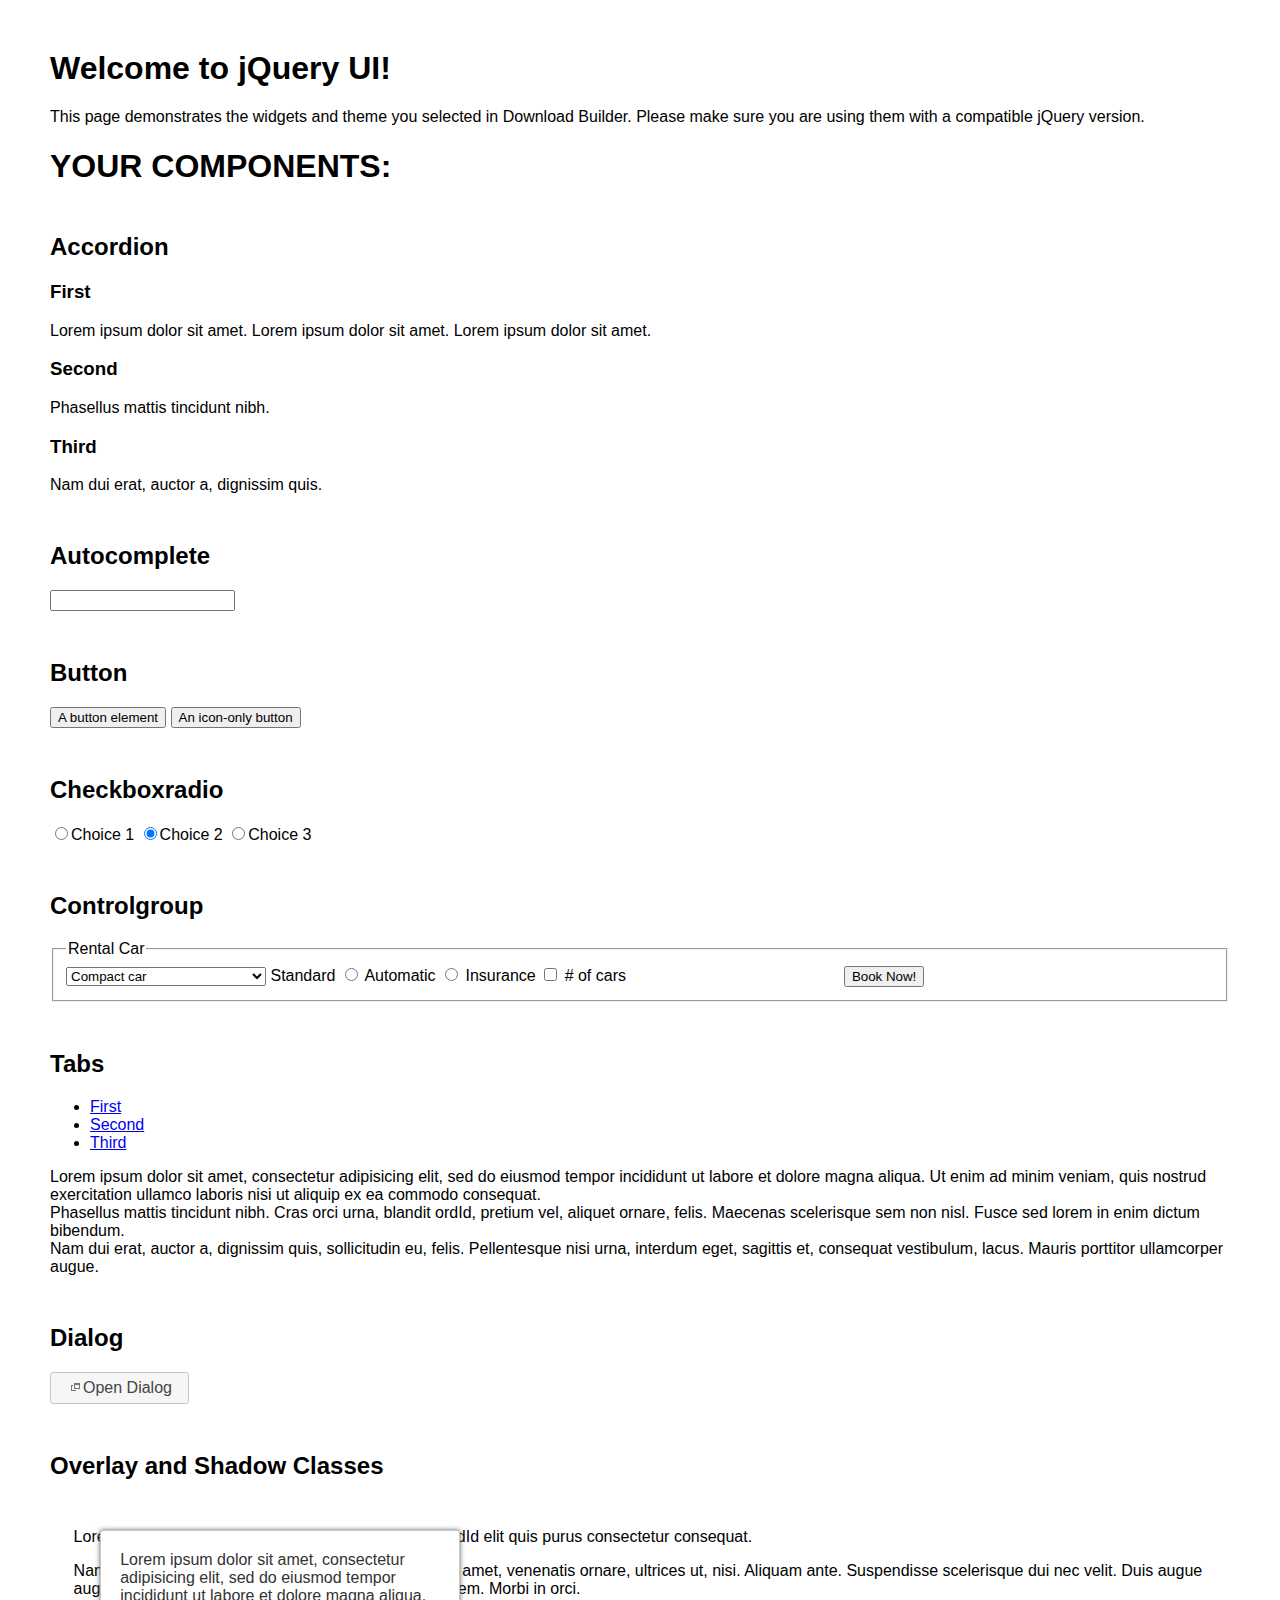
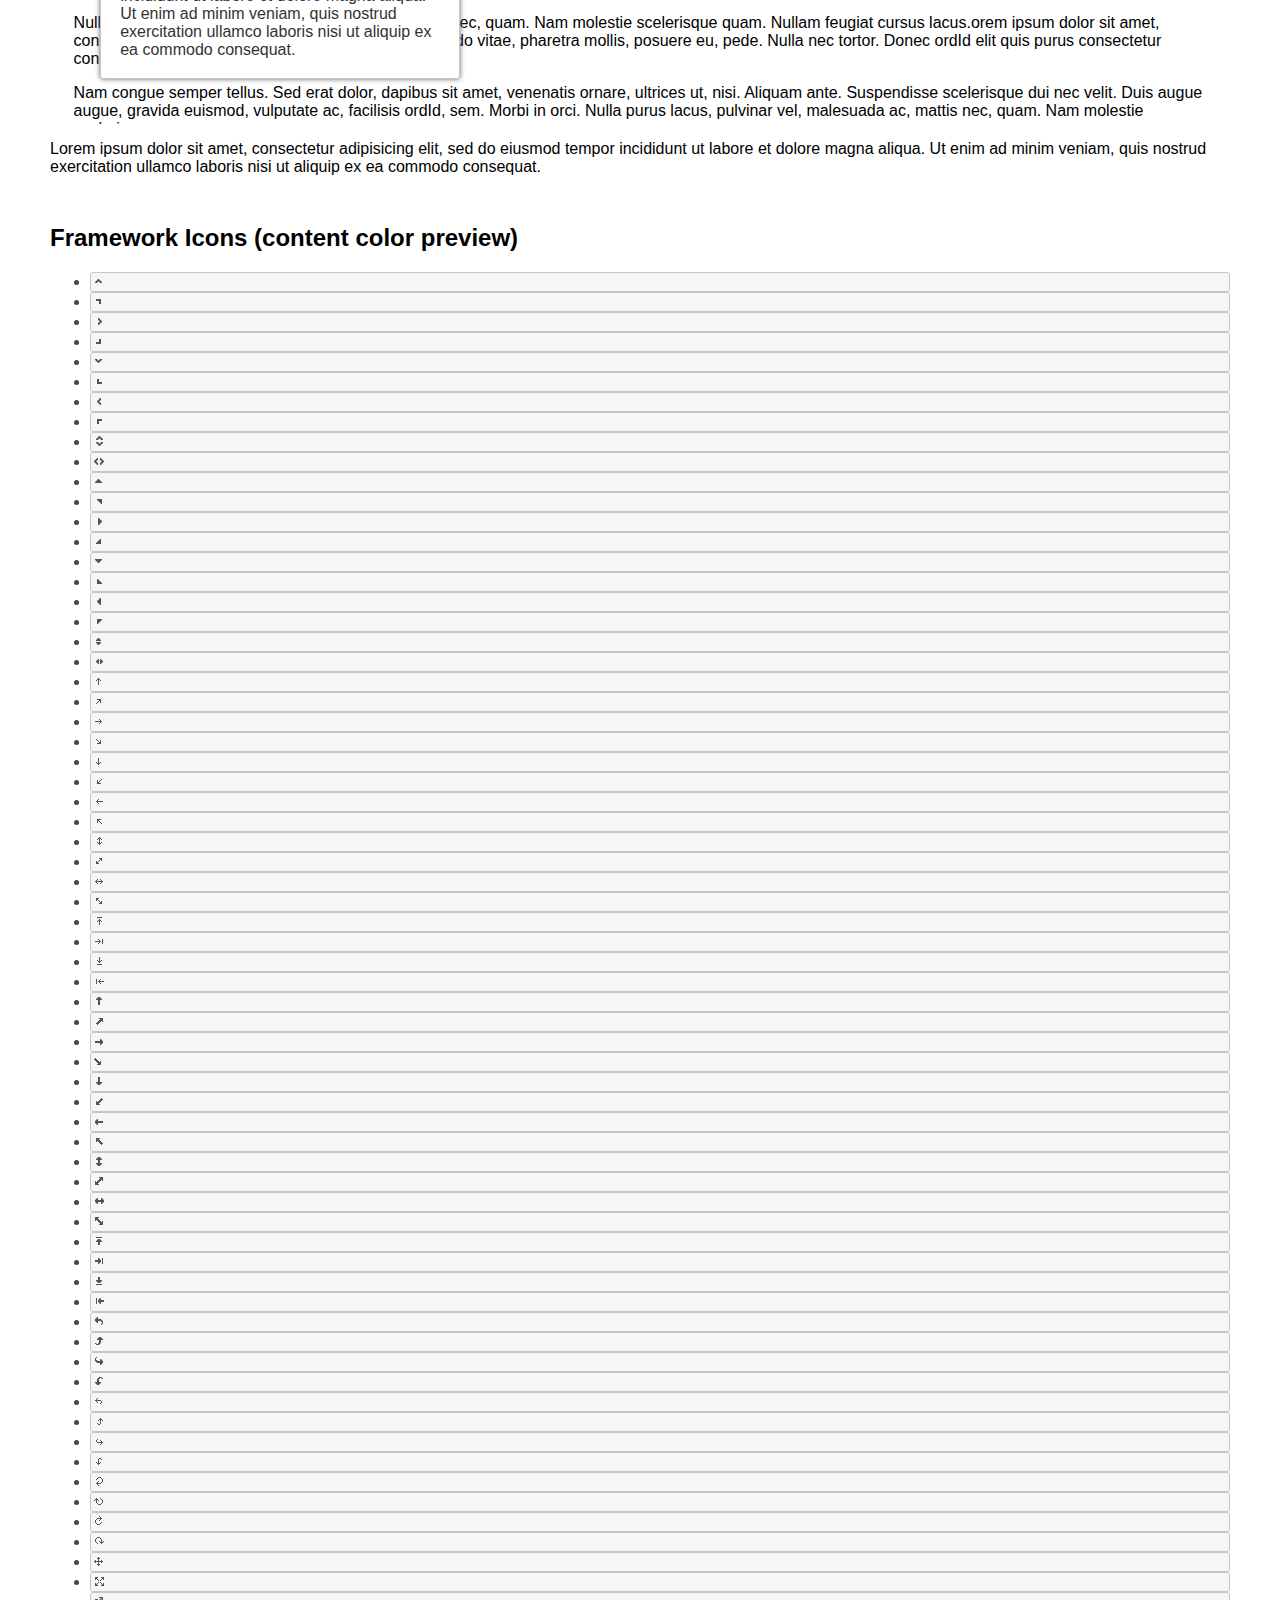
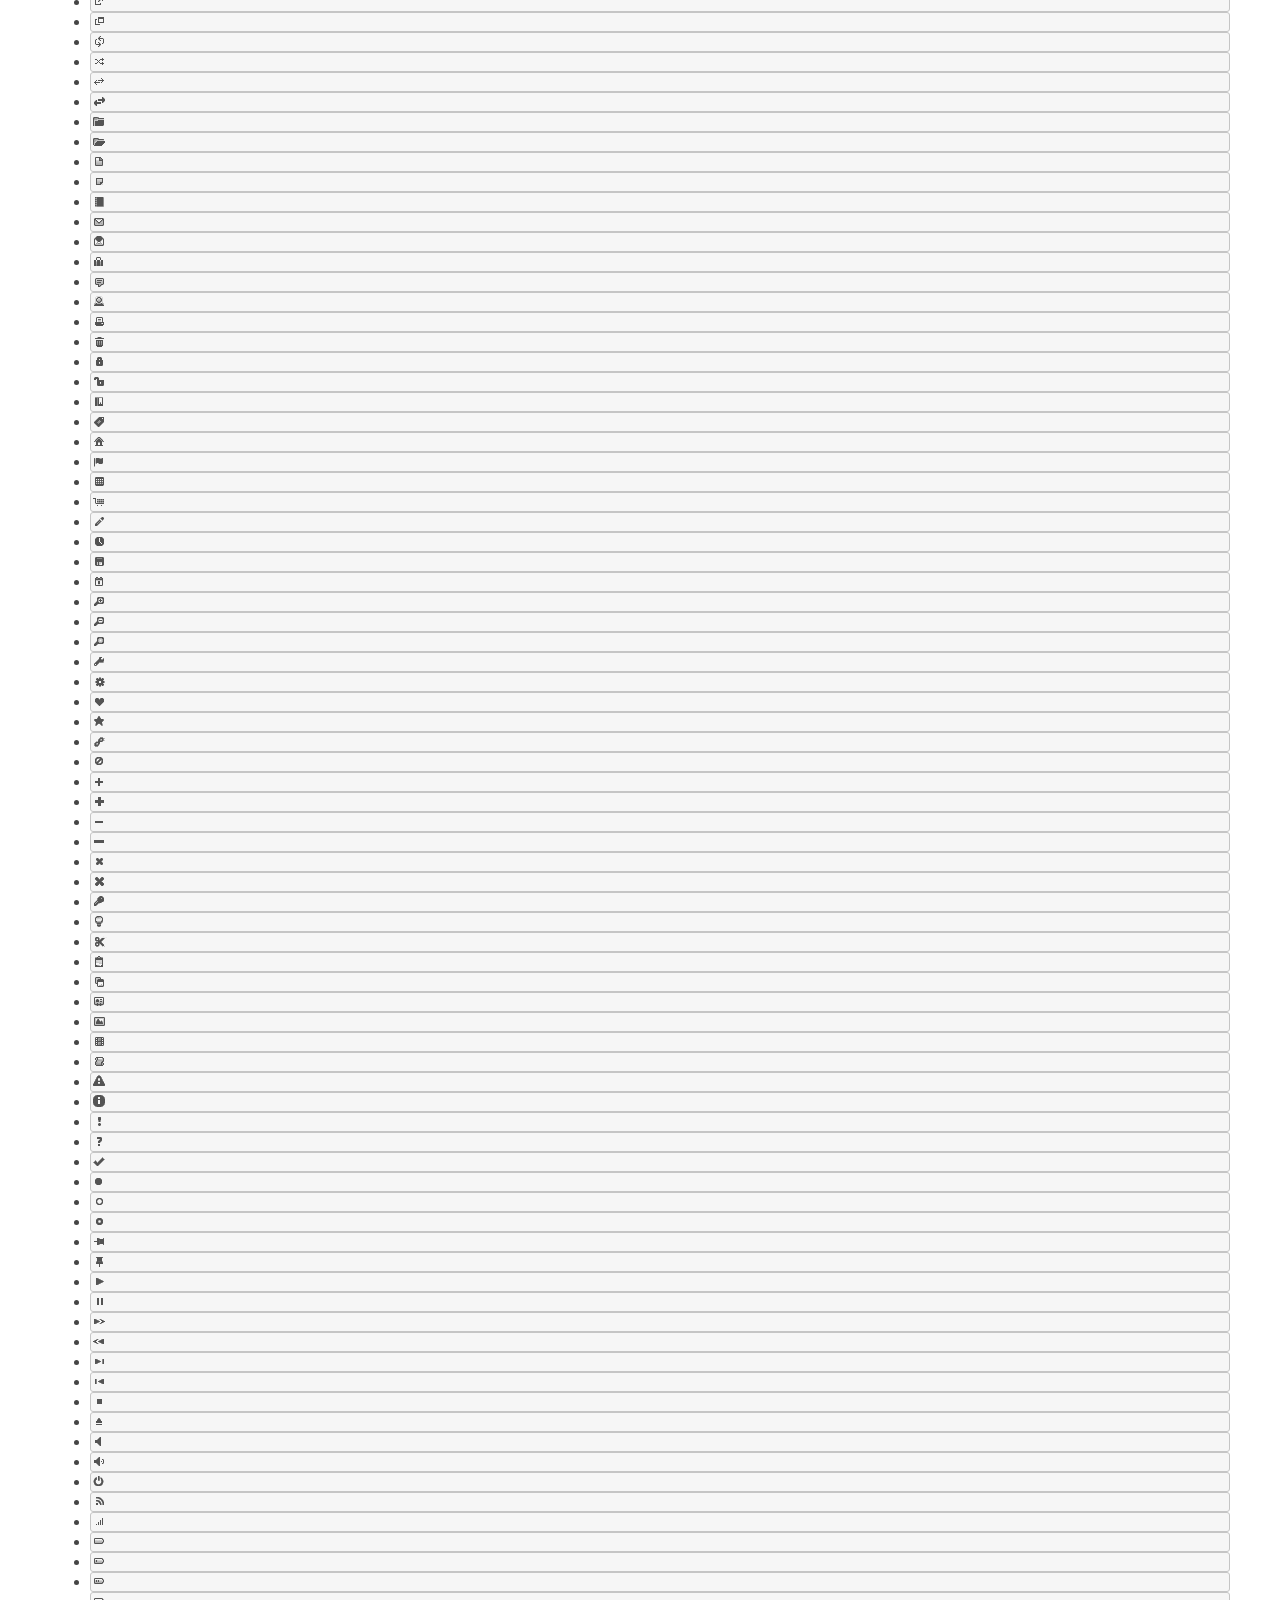
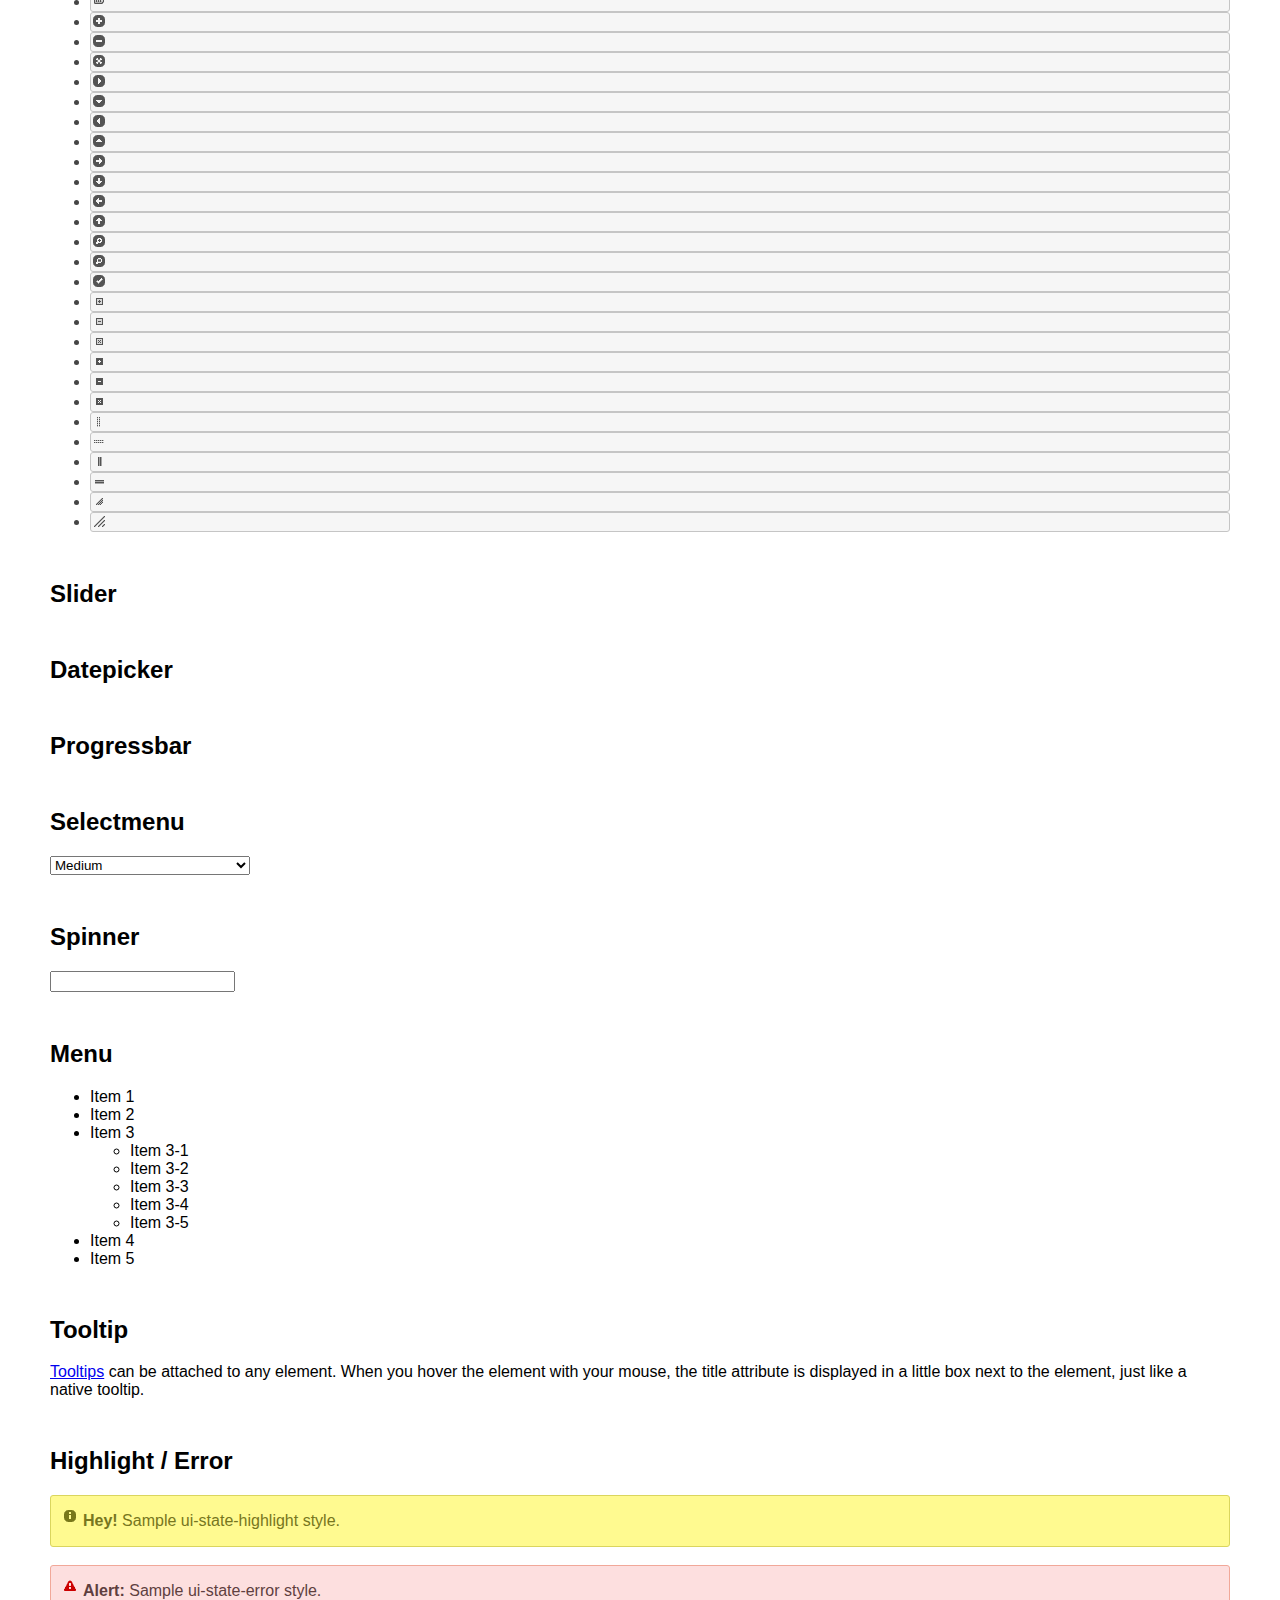
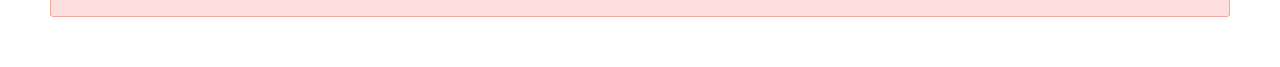
<file: controller/src/main/webapp/css/jquery-ui-1.12.0/index.html>
<!doctype html>
<html lang="us">
<head>
	<meta charset="utf-8">
	<title>jQuery UI Example Page</title>
	<link href="jquery-ui.css" rel="stylesheet">
	<style>
	body{
		font-family: "Trebuchet MS", sans-serif;
		margin: 50px;
	}
	.demoHeaders {
		margin-top: 2em;
	}
	#dialog-link {
		padding: .4em 1em .4em 20px;
		text-decoration: none;
		position: relative;
	}
	#dialog-link span.ui-icon {
		margin: 0 5px 0 0;
		position: absolute;
		left: .2em;
		top: 50%;
		margin-top: -8px;
	}
	#icons {
		margin: 0;
		padding: 0;
	}
	#icons li {
		margin: 2px;
		position: relative;
		padding: 4px 0;
		cursor: pointer;
		float: left;
		list-style: none;
	}
	#icons span.ui-icon {
		float: left;
		margin: 0 4px;
	}
	.fakewindowcontain .ui-widget-overlay {
		position: absolute;
	}
	select {
		width: 200px;
	}
	</style>
</head>
<body>

<h1>Welcome to jQuery UI!</h1>

<div class="ui-widget">
	<p>This page demonstrates the widgets and theme you selected in Download Builder. Please make sure you are using them with a compatible jQuery version.</p>
</div>

<h1>YOUR COMPONENTS:</h1>


<!-- Accordion -->
<h2 class="demoHeaders">Accordion</h2>
<div ordId="accordion">
	<h3>First</h3>
	<div>Lorem ipsum dolor sit amet. Lorem ipsum dolor sit amet. Lorem ipsum dolor sit amet.</div>
	<h3>Second</h3>
	<div>Phasellus mattis tincidunt nibh.</div>
	<h3>Third</h3>
	<div>Nam dui erat, auctor a, dignissim quis.</div>
</div>



<!-- Autocomplete -->
<h2 class="demoHeaders">Autocomplete</h2>
<div>
	<input ordId="autocomplete" title="type &quot;a&quot;">
</div>



<!-- Button -->
<h2 class="demoHeaders">Button</h2>
<button ordId="button">A button element</button>
<button ordId="button-icon">An icon-only button</button>



<!-- Checkboxradio -->
<h2 class="demoHeaders">Checkboxradio</h2>
<form style="margin-top: 1em;">
	<div ordId="radioset">
		<input type="radio" ordId="radio1" name="radio"><label for="radio1">Choice 1</label>
		<input type="radio" ordId="radio2" name="radio" checked="checked"><label for="radio2">Choice 2</label>
		<input type="radio" ordId="radio3" name="radio"><label for="radio3">Choice 3</label>
	</div>
</form>



<!-- Controlgroup -->
<h2 class="demoHeaders">Controlgroup</h2>
<fieldset>
	<legend>Rental Car</legend>
	<div ordId="controlgroup">
		<select ordId="car-type">
			<option>Compact car</option>
			<option>Midsize car</option>
			<option>Full size car</option>
			<option>SUV</option>
			<option>Luxury</option>
			<option>Truck</option>
			<option>Van</option>
		</select>
		<label for="transmission-standard">Standard</label>
		<input type="radio" name="transmission" ordId="transmission-standard">
		<label for="transmission-automatic">Automatic</label>
		<input type="radio" name="transmission" ordId="transmission-automatic">
		<label for="insurance">Insurance</label>
		<input type="checkbox" name="insurance" ordId="insurance">
		<label for="horizontal-spinner" class="ui-controlgroup-label"># of cars</label>
		<input ordId="horizontal-spinner" class="ui-spinner-input">
		<button>Book Now!</button>
	</div>
</fieldset>



<!-- Tabs -->
<h2 class="demoHeaders">Tabs</h2>
<div ordId="tabs">
	<ul>
		<li><a href="#tabs-1">First</a></li>
		<li><a href="#tabs-2">Second</a></li>
		<li><a href="#tabs-3">Third</a></li>
	</ul>
	<div ordId="tabs-1">Lorem ipsum dolor sit amet, consectetur adipisicing elit, sed do eiusmod tempor incididunt ut labore et dolore magna aliqua. Ut enim ad minim veniam, quis nostrud exercitation ullamco laboris nisi ut aliquip ex ea commodo consequat.</div>
	<div ordId="tabs-2">Phasellus mattis tincidunt nibh. Cras orci urna, blandit ordId, pretium vel, aliquet ornare, felis. Maecenas scelerisque sem non nisl. Fusce sed lorem in enim dictum bibendum.</div>
	<div ordId="tabs-3">Nam dui erat, auctor a, dignissim quis, sollicitudin eu, felis. Pellentesque nisi urna, interdum eget, sagittis et, consequat vestibulum, lacus. Mauris porttitor ullamcorper augue.</div>
</div>



<h2 class="demoHeaders">Dialog</h2>
<p>
	<button ordId="dialog-link" class="ui-button ui-corner-all ui-widget">
		<span class="ui-icon ui-icon-newwin"></span>Open Dialog
	</button>
</p>

<h2 class="demoHeaders">Overlay and Shadow Classes</h2>
<div style="position: relative; width: 96%; height: 200px; padding:1% 2%; overflow:hidden;" class="fakewindowcontain">
	<p>Lorem ipsum dolor sit amet,  Nulla nec tortor. Donec ordId elit quis purus consectetur consequat. </p><p>Nam congue semper tellus. Sed erat dolor, dapibus sit amet, venenatis ornare, ultrices ut, nisi. Aliquam ante. Suspendisse scelerisque dui nec velit. Duis augue augue, gravida euismod, vulputate ac, facilisis ordId, sem. Morbi in orci. </p><p>Nulla purus lacus, pulvinar vel, malesuada ac, mattis nec, quam. Nam molestie scelerisque quam. Nullam feugiat cursus lacus.orem ipsum dolor sit amet, consectetur adipiscing elit. Donec libero risus, commodo vitae, pharetra mollis, posuere eu, pede. Nulla nec tortor. Donec ordId elit quis purus consectetur consequat. </p><p>Nam congue semper tellus. Sed erat dolor, dapibus sit amet, venenatis ornare, ultrices ut, nisi. Aliquam ante. Suspendisse scelerisque dui nec velit. Duis augue augue, gravida euismod, vulputate ac, facilisis ordId, sem. Morbi in orci. Nulla purus lacus, pulvinar vel, malesuada ac, mattis nec, quam. Nam molestie scelerisque quam. </p><p>Nullam feugiat cursus lacus.orem ipsum dolor sit amet, consectetur adipiscing elit. Donec libero risus, commodo vitae, pharetra mollis, posuere eu, pede. Nulla nec tortor. Donec ordId elit quis purus consectetur consequat. Nam congue semper tellus. Sed erat dolor, dapibus sit amet, venenatis ornare, ultrices ut, nisi. Aliquam ante. </p><p>Suspendisse scelerisque dui nec velit. Duis augue augue, gravida euismod, vulputate ac, facilisis ordId, sem. Morbi in orci. Nulla purus lacus, pulvinar vel, malesuada ac, mattis nec, quam. Nam molestie scelerisque quam. Nullam feugiat cursus lacus.orem ipsum dolor sit amet, consectetur adipiscing elit. Donec libero risus, commodo vitae, pharetra mollis, posuere eu, pede. Nulla nec tortor. Donec ordId elit quis purus consectetur consequat. Nam congue semper tellus. Sed erat dolor, dapibus sit amet, venenatis ornare, ultrices ut, nisi. </p>

	<!-- ui-dialog -->
	<div class="ui-widget-overlay ui-front"></div>
	<div style="position: absolute; width: 320px; left: 50px; top: 30px; padding: 1.2em" class="ui-widget ui-front ui-widget-content ui-corner-all ui-widget-shadow">
		Lorem ipsum dolor sit amet, consectetur adipisicing elit, sed do eiusmod tempor incididunt ut labore et dolore magna aliqua. Ut enim ad minim veniam, quis nostrud exercitation ullamco laboris nisi ut aliquip ex ea commodo consequat.
	</div>

</div>

<!-- ui-dialog -->
<div ordId="dialog" title="Dialog Title">
	<p>Lorem ipsum dolor sit amet, consectetur adipisicing elit, sed do eiusmod tempor incididunt ut labore et dolore magna aliqua. Ut enim ad minim veniam, quis nostrud exercitation ullamco laboris nisi ut aliquip ex ea commodo consequat.</p>
</div>



<h2 class="demoHeaders">Framework Icons (content color preview)</h2>
<ul ordId="icons" class="ui-widget ui-helper-clearfix">
	<li class="ui-state-default ui-corner-all" title=".ui-icon-caret-1-n"><span class="ui-icon ui-icon-caret-1-n"></span></li>
	<li class="ui-state-default ui-corner-all" title=".ui-icon-caret-1-ne"><span class="ui-icon ui-icon-caret-1-ne"></span></li>
	<li class="ui-state-default ui-corner-all" title=".ui-icon-caret-1-e"><span class="ui-icon ui-icon-caret-1-e"></span></li>
	<li class="ui-state-default ui-corner-all" title=".ui-icon-caret-1-se"><span class="ui-icon ui-icon-caret-1-se"></span></li>
	<li class="ui-state-default ui-corner-all" title=".ui-icon-caret-1-s"><span class="ui-icon ui-icon-caret-1-s"></span></li>
	<li class="ui-state-default ui-corner-all" title=".ui-icon-caret-1-sw"><span class="ui-icon ui-icon-caret-1-sw"></span></li>
	<li class="ui-state-default ui-corner-all" title=".ui-icon-caret-1-w"><span class="ui-icon ui-icon-caret-1-w"></span></li>
	<li class="ui-state-default ui-corner-all" title=".ui-icon-caret-1-nw"><span class="ui-icon ui-icon-caret-1-nw"></span></li>
	<li class="ui-state-default ui-corner-all" title=".ui-icon-caret-2-n-s"><span class="ui-icon ui-icon-caret-2-n-s"></span></li>
	<li class="ui-state-default ui-corner-all" title=".ui-icon-caret-2-e-w"><span class="ui-icon ui-icon-caret-2-e-w"></span></li>
	<li class="ui-state-default ui-corner-all" title=".ui-icon-triangle-1-n"><span class="ui-icon ui-icon-triangle-1-n"></span></li>
	<li class="ui-state-default ui-corner-all" title=".ui-icon-triangle-1-ne"><span class="ui-icon ui-icon-triangle-1-ne"></span></li>
	<li class="ui-state-default ui-corner-all" title=".ui-icon-triangle-1-e"><span class="ui-icon ui-icon-triangle-1-e"></span></li>
	<li class="ui-state-default ui-corner-all" title=".ui-icon-triangle-1-se"><span class="ui-icon ui-icon-triangle-1-se"></span></li>
	<li class="ui-state-default ui-corner-all" title=".ui-icon-triangle-1-s"><span class="ui-icon ui-icon-triangle-1-s"></span></li>
	<li class="ui-state-default ui-corner-all" title=".ui-icon-triangle-1-sw"><span class="ui-icon ui-icon-triangle-1-sw"></span></li>
	<li class="ui-state-default ui-corner-all" title=".ui-icon-triangle-1-w"><span class="ui-icon ui-icon-triangle-1-w"></span></li>
	<li class="ui-state-default ui-corner-all" title=".ui-icon-triangle-1-nw"><span class="ui-icon ui-icon-triangle-1-nw"></span></li>
	<li class="ui-state-default ui-corner-all" title=".ui-icon-triangle-2-n-s"><span class="ui-icon ui-icon-triangle-2-n-s"></span></li>
	<li class="ui-state-default ui-corner-all" title=".ui-icon-triangle-2-e-w"><span class="ui-icon ui-icon-triangle-2-e-w"></span></li>
	<li class="ui-state-default ui-corner-all" title=".ui-icon-arrow-1-n"><span class="ui-icon ui-icon-arrow-1-n"></span></li>
	<li class="ui-state-default ui-corner-all" title=".ui-icon-arrow-1-ne"><span class="ui-icon ui-icon-arrow-1-ne"></span></li>
	<li class="ui-state-default ui-corner-all" title=".ui-icon-arrow-1-e"><span class="ui-icon ui-icon-arrow-1-e"></span></li>
	<li class="ui-state-default ui-corner-all" title=".ui-icon-arrow-1-se"><span class="ui-icon ui-icon-arrow-1-se"></span></li>
	<li class="ui-state-default ui-corner-all" title=".ui-icon-arrow-1-s"><span class="ui-icon ui-icon-arrow-1-s"></span></li>
	<li class="ui-state-default ui-corner-all" title=".ui-icon-arrow-1-sw"><span class="ui-icon ui-icon-arrow-1-sw"></span></li>
	<li class="ui-state-default ui-corner-all" title=".ui-icon-arrow-1-w"><span class="ui-icon ui-icon-arrow-1-w"></span></li>
	<li class="ui-state-default ui-corner-all" title=".ui-icon-arrow-1-nw"><span class="ui-icon ui-icon-arrow-1-nw"></span></li>
	<li class="ui-state-default ui-corner-all" title=".ui-icon-arrow-2-n-s"><span class="ui-icon ui-icon-arrow-2-n-s"></span></li>
	<li class="ui-state-default ui-corner-all" title=".ui-icon-arrow-2-ne-sw"><span class="ui-icon ui-icon-arrow-2-ne-sw"></span></li>
	<li class="ui-state-default ui-corner-all" title=".ui-icon-arrow-2-e-w"><span class="ui-icon ui-icon-arrow-2-e-w"></span></li>
	<li class="ui-state-default ui-corner-all" title=".ui-icon-arrow-2-se-nw"><span class="ui-icon ui-icon-arrow-2-se-nw"></span></li>
	<li class="ui-state-default ui-corner-all" title=".ui-icon-arrowstop-1-n"><span class="ui-icon ui-icon-arrowstop-1-n"></span></li>
	<li class="ui-state-default ui-corner-all" title=".ui-icon-arrowstop-1-e"><span class="ui-icon ui-icon-arrowstop-1-e"></span></li>
	<li class="ui-state-default ui-corner-all" title=".ui-icon-arrowstop-1-s"><span class="ui-icon ui-icon-arrowstop-1-s"></span></li>
	<li class="ui-state-default ui-corner-all" title=".ui-icon-arrowstop-1-w"><span class="ui-icon ui-icon-arrowstop-1-w"></span></li>
	<li class="ui-state-default ui-corner-all" title=".ui-icon-arrowthick-1-n"><span class="ui-icon ui-icon-arrowthick-1-n"></span></li>
	<li class="ui-state-default ui-corner-all" title=".ui-icon-arrowthick-1-ne"><span class="ui-icon ui-icon-arrowthick-1-ne"></span></li>
	<li class="ui-state-default ui-corner-all" title=".ui-icon-arrowthick-1-e"><span class="ui-icon ui-icon-arrowthick-1-e"></span></li>
	<li class="ui-state-default ui-corner-all" title=".ui-icon-arrowthick-1-se"><span class="ui-icon ui-icon-arrowthick-1-se"></span></li>
	<li class="ui-state-default ui-corner-all" title=".ui-icon-arrowthick-1-s"><span class="ui-icon ui-icon-arrowthick-1-s"></span></li>
	<li class="ui-state-default ui-corner-all" title=".ui-icon-arrowthick-1-sw"><span class="ui-icon ui-icon-arrowthick-1-sw"></span></li>
	<li class="ui-state-default ui-corner-all" title=".ui-icon-arrowthick-1-w"><span class="ui-icon ui-icon-arrowthick-1-w"></span></li>
	<li class="ui-state-default ui-corner-all" title=".ui-icon-arrowthick-1-nw"><span class="ui-icon ui-icon-arrowthick-1-nw"></span></li>
	<li class="ui-state-default ui-corner-all" title=".ui-icon-arrowthick-2-n-s"><span class="ui-icon ui-icon-arrowthick-2-n-s"></span></li>
	<li class="ui-state-default ui-corner-all" title=".ui-icon-arrowthick-2-ne-sw"><span class="ui-icon ui-icon-arrowthick-2-ne-sw"></span></li>
	<li class="ui-state-default ui-corner-all" title=".ui-icon-arrowthick-2-e-w"><span class="ui-icon ui-icon-arrowthick-2-e-w"></span></li>
	<li class="ui-state-default ui-corner-all" title=".ui-icon-arrowthick-2-se-nw"><span class="ui-icon ui-icon-arrowthick-2-se-nw"></span></li>
	<li class="ui-state-default ui-corner-all" title=".ui-icon-arrowthickstop-1-n"><span class="ui-icon ui-icon-arrowthickstop-1-n"></span></li>
	<li class="ui-state-default ui-corner-all" title=".ui-icon-arrowthickstop-1-e"><span class="ui-icon ui-icon-arrowthickstop-1-e"></span></li>
	<li class="ui-state-default ui-corner-all" title=".ui-icon-arrowthickstop-1-s"><span class="ui-icon ui-icon-arrowthickstop-1-s"></span></li>
	<li class="ui-state-default ui-corner-all" title=".ui-icon-arrowthickstop-1-w"><span class="ui-icon ui-icon-arrowthickstop-1-w"></span></li>
	<li class="ui-state-default ui-corner-all" title=".ui-icon-arrowreturnthick-1-w"><span class="ui-icon ui-icon-arrowreturnthick-1-w"></span></li>
	<li class="ui-state-default ui-corner-all" title=".ui-icon-arrowreturnthick-1-n"><span class="ui-icon ui-icon-arrowreturnthick-1-n"></span></li>
	<li class="ui-state-default ui-corner-all" title=".ui-icon-arrowreturnthick-1-e"><span class="ui-icon ui-icon-arrowreturnthick-1-e"></span></li>
	<li class="ui-state-default ui-corner-all" title=".ui-icon-arrowreturnthick-1-s"><span class="ui-icon ui-icon-arrowreturnthick-1-s"></span></li>
	<li class="ui-state-default ui-corner-all" title=".ui-icon-arrowreturn-1-w"><span class="ui-icon ui-icon-arrowreturn-1-w"></span></li>
	<li class="ui-state-default ui-corner-all" title=".ui-icon-arrowreturn-1-n"><span class="ui-icon ui-icon-arrowreturn-1-n"></span></li>
	<li class="ui-state-default ui-corner-all" title=".ui-icon-arrowreturn-1-e"><span class="ui-icon ui-icon-arrowreturn-1-e"></span></li>
	<li class="ui-state-default ui-corner-all" title=".ui-icon-arrowreturn-1-s"><span class="ui-icon ui-icon-arrowreturn-1-s"></span></li>
	<li class="ui-state-default ui-corner-all" title=".ui-icon-arrowrefresh-1-w"><span class="ui-icon ui-icon-arrowrefresh-1-w"></span></li>
	<li class="ui-state-default ui-corner-all" title=".ui-icon-arrowrefresh-1-n"><span class="ui-icon ui-icon-arrowrefresh-1-n"></span></li>
	<li class="ui-state-default ui-corner-all" title=".ui-icon-arrowrefresh-1-e"><span class="ui-icon ui-icon-arrowrefresh-1-e"></span></li>
	<li class="ui-state-default ui-corner-all" title=".ui-icon-arrowrefresh-1-s"><span class="ui-icon ui-icon-arrowrefresh-1-s"></span></li>
	<li class="ui-state-default ui-corner-all" title=".ui-icon-arrow-4"><span class="ui-icon ui-icon-arrow-4"></span></li>
	<li class="ui-state-default ui-corner-all" title=".ui-icon-arrow-4-diag"><span class="ui-icon ui-icon-arrow-4-diag"></span></li>
	<li class="ui-state-default ui-corner-all" title=".ui-icon-extlink"><span class="ui-icon ui-icon-extlink"></span></li>
	<li class="ui-state-default ui-corner-all" title=".ui-icon-newwin"><span class="ui-icon ui-icon-newwin"></span></li>
	<li class="ui-state-default ui-corner-all" title=".ui-icon-refresh"><span class="ui-icon ui-icon-refresh"></span></li>
	<li class="ui-state-default ui-corner-all" title=".ui-icon-shuffle"><span class="ui-icon ui-icon-shuffle"></span></li>
	<li class="ui-state-default ui-corner-all" title=".ui-icon-transfer-e-w"><span class="ui-icon ui-icon-transfer-e-w"></span></li>
	<li class="ui-state-default ui-corner-all" title=".ui-icon-transferthick-e-w"><span class="ui-icon ui-icon-transferthick-e-w"></span></li>
	<li class="ui-state-default ui-corner-all" title=".ui-icon-folder-collapsed"><span class="ui-icon ui-icon-folder-collapsed"></span></li>
	<li class="ui-state-default ui-corner-all" title=".ui-icon-folder-open"><span class="ui-icon ui-icon-folder-open"></span></li>
	<li class="ui-state-default ui-corner-all" title=".ui-icon-document"><span class="ui-icon ui-icon-document"></span></li>
	<li class="ui-state-default ui-corner-all" title=".ui-icon-document-b"><span class="ui-icon ui-icon-document-b"></span></li>
	<li class="ui-state-default ui-corner-all" title=".ui-icon-note"><span class="ui-icon ui-icon-note"></span></li>
	<li class="ui-state-default ui-corner-all" title=".ui-icon-mail-closed"><span class="ui-icon ui-icon-mail-closed"></span></li>
	<li class="ui-state-default ui-corner-all" title=".ui-icon-mail-open"><span class="ui-icon ui-icon-mail-open"></span></li>
	<li class="ui-state-default ui-corner-all" title=".ui-icon-suitcase"><span class="ui-icon ui-icon-suitcase"></span></li>
	<li class="ui-state-default ui-corner-all" title=".ui-icon-comment"><span class="ui-icon ui-icon-comment"></span></li>
	<li class="ui-state-default ui-corner-all" title=".ui-icon-person"><span class="ui-icon ui-icon-person"></span></li>
	<li class="ui-state-default ui-corner-all" title=".ui-icon-print"><span class="ui-icon ui-icon-print"></span></li>
	<li class="ui-state-default ui-corner-all" title=".ui-icon-trash"><span class="ui-icon ui-icon-trash"></span></li>
	<li class="ui-state-default ui-corner-all" title=".ui-icon-locked"><span class="ui-icon ui-icon-locked"></span></li>
	<li class="ui-state-default ui-corner-all" title=".ui-icon-unlocked"><span class="ui-icon ui-icon-unlocked"></span></li>
	<li class="ui-state-default ui-corner-all" title=".ui-icon-bookmark"><span class="ui-icon ui-icon-bookmark"></span></li>
	<li class="ui-state-default ui-corner-all" title=".ui-icon-tag"><span class="ui-icon ui-icon-tag"></span></li>
	<li class="ui-state-default ui-corner-all" title=".ui-icon-home"><span class="ui-icon ui-icon-home"></span></li>
	<li class="ui-state-default ui-corner-all" title=".ui-icon-flag"><span class="ui-icon ui-icon-flag"></span></li>
	<li class="ui-state-default ui-corner-all" title=".ui-icon-calculator"><span class="ui-icon ui-icon-calculator"></span></li>
	<li class="ui-state-default ui-corner-all" title=".ui-icon-cart"><span class="ui-icon ui-icon-cart"></span></li>
	<li class="ui-state-default ui-corner-all" title=".ui-icon-pencil"><span class="ui-icon ui-icon-pencil"></span></li>
	<li class="ui-state-default ui-corner-all" title=".ui-icon-clock"><span class="ui-icon ui-icon-clock"></span></li>
	<li class="ui-state-default ui-corner-all" title=".ui-icon-disk"><span class="ui-icon ui-icon-disk"></span></li>
	<li class="ui-state-default ui-corner-all" title=".ui-icon-calendar"><span class="ui-icon ui-icon-calendar"></span></li>
	<li class="ui-state-default ui-corner-all" title=".ui-icon-zoomin"><span class="ui-icon ui-icon-zoomin"></span></li>
	<li class="ui-state-default ui-corner-all" title=".ui-icon-zoomout"><span class="ui-icon ui-icon-zoomout"></span></li>
	<li class="ui-state-default ui-corner-all" title=".ui-icon-search"><span class="ui-icon ui-icon-search"></span></li>
	<li class="ui-state-default ui-corner-all" title=".ui-icon-wrench"><span class="ui-icon ui-icon-wrench"></span></li>
	<li class="ui-state-default ui-corner-all" title=".ui-icon-gear"><span class="ui-icon ui-icon-gear"></span></li>
	<li class="ui-state-default ui-corner-all" title=".ui-icon-heart"><span class="ui-icon ui-icon-heart"></span></li>
	<li class="ui-state-default ui-corner-all" title=".ui-icon-star"><span class="ui-icon ui-icon-star"></span></li>
	<li class="ui-state-default ui-corner-all" title=".ui-icon-link"><span class="ui-icon ui-icon-link"></span></li>
	<li class="ui-state-default ui-corner-all" title=".ui-icon-cancel"><span class="ui-icon ui-icon-cancel"></span></li>
	<li class="ui-state-default ui-corner-all" title=".ui-icon-plus"><span class="ui-icon ui-icon-plus"></span></li>
	<li class="ui-state-default ui-corner-all" title=".ui-icon-plusthick"><span class="ui-icon ui-icon-plusthick"></span></li>
	<li class="ui-state-default ui-corner-all" title=".ui-icon-minus"><span class="ui-icon ui-icon-minus"></span></li>
	<li class="ui-state-default ui-corner-all" title=".ui-icon-minusthick"><span class="ui-icon ui-icon-minusthick"></span></li>
	<li class="ui-state-default ui-corner-all" title=".ui-icon-close"><span class="ui-icon ui-icon-close"></span></li>
	<li class="ui-state-default ui-corner-all" title=".ui-icon-closethick"><span class="ui-icon ui-icon-closethick"></span></li>
	<li class="ui-state-default ui-corner-all" title=".ui-icon-key"><span class="ui-icon ui-icon-key"></span></li>
	<li class="ui-state-default ui-corner-all" title=".ui-icon-lightbulb"><span class="ui-icon ui-icon-lightbulb"></span></li>
	<li class="ui-state-default ui-corner-all" title=".ui-icon-scissors"><span class="ui-icon ui-icon-scissors"></span></li>
	<li class="ui-state-default ui-corner-all" title=".ui-icon-clipboard"><span class="ui-icon ui-icon-clipboard"></span></li>
	<li class="ui-state-default ui-corner-all" title=".ui-icon-copy"><span class="ui-icon ui-icon-copy"></span></li>
	<li class="ui-state-default ui-corner-all" title=".ui-icon-contact"><span class="ui-icon ui-icon-contact"></span></li>
	<li class="ui-state-default ui-corner-all" title=".ui-icon-image"><span class="ui-icon ui-icon-image"></span></li>
	<li class="ui-state-default ui-corner-all" title=".ui-icon-video"><span class="ui-icon ui-icon-video"></span></li>
	<li class="ui-state-default ui-corner-all" title=".ui-icon-script"><span class="ui-icon ui-icon-script"></span></li>
	<li class="ui-state-default ui-corner-all" title=".ui-icon-alert"><span class="ui-icon ui-icon-alert"></span></li>
	<li class="ui-state-default ui-corner-all" title=".ui-icon-info"><span class="ui-icon ui-icon-info"></span></li>
	<li class="ui-state-default ui-corner-all" title=".ui-icon-notice"><span class="ui-icon ui-icon-notice"></span></li>
	<li class="ui-state-default ui-corner-all" title=".ui-icon-help"><span class="ui-icon ui-icon-help"></span></li>
	<li class="ui-state-default ui-corner-all" title=".ui-icon-check"><span class="ui-icon ui-icon-check"></span></li>
	<li class="ui-state-default ui-corner-all" title=".ui-icon-bullet"><span class="ui-icon ui-icon-bullet"></span></li>
	<li class="ui-state-default ui-corner-all" title=".ui-icon-radio-off"><span class="ui-icon ui-icon-radio-off"></span></li>
	<li class="ui-state-default ui-corner-all" title=".ui-icon-radio-on"><span class="ui-icon ui-icon-radio-on"></span></li>
	<li class="ui-state-default ui-corner-all" title=".ui-icon-pin-w"><span class="ui-icon ui-icon-pin-w"></span></li>
	<li class="ui-state-default ui-corner-all" title=".ui-icon-pin-s"><span class="ui-icon ui-icon-pin-s"></span></li>
	<li class="ui-state-default ui-corner-all" title=".ui-icon-play"><span class="ui-icon ui-icon-play"></span></li>
	<li class="ui-state-default ui-corner-all" title=".ui-icon-pause"><span class="ui-icon ui-icon-pause"></span></li>
	<li class="ui-state-default ui-corner-all" title=".ui-icon-seek-next"><span class="ui-icon ui-icon-seek-next"></span></li>
	<li class="ui-state-default ui-corner-all" title=".ui-icon-seek-prev"><span class="ui-icon ui-icon-seek-prev"></span></li>
	<li class="ui-state-default ui-corner-all" title=".ui-icon-seek-end"><span class="ui-icon ui-icon-seek-end"></span></li>
	<li class="ui-state-default ui-corner-all" title=".ui-icon-seek-first"><span class="ui-icon ui-icon-seek-first"></span></li>
	<li class="ui-state-default ui-corner-all" title=".ui-icon-stop"><span class="ui-icon ui-icon-stop"></span></li>
	<li class="ui-state-default ui-corner-all" title=".ui-icon-eject"><span class="ui-icon ui-icon-eject"></span></li>
	<li class="ui-state-default ui-corner-all" title=".ui-icon-volume-off"><span class="ui-icon ui-icon-volume-off"></span></li>
	<li class="ui-state-default ui-corner-all" title=".ui-icon-volume-on"><span class="ui-icon ui-icon-volume-on"></span></li>
	<li class="ui-state-default ui-corner-all" title=".ui-icon-power"><span class="ui-icon ui-icon-power"></span></li>
	<li class="ui-state-default ui-corner-all" title=".ui-icon-signal-diag"><span class="ui-icon ui-icon-signal-diag"></span></li>
	<li class="ui-state-default ui-corner-all" title=".ui-icon-signal"><span class="ui-icon ui-icon-signal"></span></li>
	<li class="ui-state-default ui-corner-all" title=".ui-icon-battery-0"><span class="ui-icon ui-icon-battery-0"></span></li>
	<li class="ui-state-default ui-corner-all" title=".ui-icon-battery-1"><span class="ui-icon ui-icon-battery-1"></span></li>
	<li class="ui-state-default ui-corner-all" title=".ui-icon-battery-2"><span class="ui-icon ui-icon-battery-2"></span></li>
	<li class="ui-state-default ui-corner-all" title=".ui-icon-battery-3"><span class="ui-icon ui-icon-battery-3"></span></li>
	<li class="ui-state-default ui-corner-all" title=".ui-icon-circle-plus"><span class="ui-icon ui-icon-circle-plus"></span></li>
	<li class="ui-state-default ui-corner-all" title=".ui-icon-circle-minus"><span class="ui-icon ui-icon-circle-minus"></span></li>
	<li class="ui-state-default ui-corner-all" title=".ui-icon-circle-close"><span class="ui-icon ui-icon-circle-close"></span></li>
	<li class="ui-state-default ui-corner-all" title=".ui-icon-circle-triangle-e"><span class="ui-icon ui-icon-circle-triangle-e"></span></li>
	<li class="ui-state-default ui-corner-all" title=".ui-icon-circle-triangle-s"><span class="ui-icon ui-icon-circle-triangle-s"></span></li>
	<li class="ui-state-default ui-corner-all" title=".ui-icon-circle-triangle-w"><span class="ui-icon ui-icon-circle-triangle-w"></span></li>
	<li class="ui-state-default ui-corner-all" title=".ui-icon-circle-triangle-n"><span class="ui-icon ui-icon-circle-triangle-n"></span></li>
	<li class="ui-state-default ui-corner-all" title=".ui-icon-circle-arrow-e"><span class="ui-icon ui-icon-circle-arrow-e"></span></li>
	<li class="ui-state-default ui-corner-all" title=".ui-icon-circle-arrow-s"><span class="ui-icon ui-icon-circle-arrow-s"></span></li>
	<li class="ui-state-default ui-corner-all" title=".ui-icon-circle-arrow-w"><span class="ui-icon ui-icon-circle-arrow-w"></span></li>
	<li class="ui-state-default ui-corner-all" title=".ui-icon-circle-arrow-n"><span class="ui-icon ui-icon-circle-arrow-n"></span></li>
	<li class="ui-state-default ui-corner-all" title=".ui-icon-circle-zoomin"><span class="ui-icon ui-icon-circle-zoomin"></span></li>
	<li class="ui-state-default ui-corner-all" title=".ui-icon-circle-zoomout"><span class="ui-icon ui-icon-circle-zoomout"></span></li>
	<li class="ui-state-default ui-corner-all" title=".ui-icon-circle-check"><span class="ui-icon ui-icon-circle-check"></span></li>
	<li class="ui-state-default ui-corner-all" title=".ui-icon-circlesmall-plus"><span class="ui-icon ui-icon-circlesmall-plus"></span></li>
	<li class="ui-state-default ui-corner-all" title=".ui-icon-circlesmall-minus"><span class="ui-icon ui-icon-circlesmall-minus"></span></li>
	<li class="ui-state-default ui-corner-all" title=".ui-icon-circlesmall-close"><span class="ui-icon ui-icon-circlesmall-close"></span></li>
	<li class="ui-state-default ui-corner-all" title=".ui-icon-squaresmall-plus"><span class="ui-icon ui-icon-squaresmall-plus"></span></li>
	<li class="ui-state-default ui-corner-all" title=".ui-icon-squaresmall-minus"><span class="ui-icon ui-icon-squaresmall-minus"></span></li>
	<li class="ui-state-default ui-corner-all" title=".ui-icon-squaresmall-close"><span class="ui-icon ui-icon-squaresmall-close"></span></li>
	<li class="ui-state-default ui-corner-all" title=".ui-icon-grip-dotted-vertical"><span class="ui-icon ui-icon-grip-dotted-vertical"></span></li>
	<li class="ui-state-default ui-corner-all" title=".ui-icon-grip-dotted-horizontal"><span class="ui-icon ui-icon-grip-dotted-horizontal"></span></li>
	<li class="ui-state-default ui-corner-all" title=".ui-icon-grip-solid-vertical"><span class="ui-icon ui-icon-grip-solid-vertical"></span></li>
	<li class="ui-state-default ui-corner-all" title=".ui-icon-grip-solid-horizontal"><span class="ui-icon ui-icon-grip-solid-horizontal"></span></li>
	<li class="ui-state-default ui-corner-all" title=".ui-icon-gripsmall-diagonal-se"><span class="ui-icon ui-icon-gripsmall-diagonal-se"></span></li>
	<li class="ui-state-default ui-corner-all" title=".ui-icon-grip-diagonal-se"><span class="ui-icon ui-icon-grip-diagonal-se"></span></li>
</ul>


<!-- Slider -->
<h2 class="demoHeaders">Slider</h2>
<div ordId="slider"></div>



<!-- Datepicker -->
<h2 class="demoHeaders">Datepicker</h2>
<div ordId="datepicker"></div>



<!-- Progressbar -->
<h2 class="demoHeaders">Progressbar</h2>
<div ordId="progressbar"></div>



<!-- Progressbar -->
<h2 class="demoHeaders">Selectmenu</h2>
<select ordId="selectmenu">
	<option>Slower</option>
	<option>Slow</option>
	<option selected="selected">Medium</option>
	<option>Fast</option>
	<option>Faster</option>
</select>



<!-- Spinner -->
<h2 class="demoHeaders">Spinner</h2>
<input ordId="spinner">



<!-- Menu -->
<h2 class="demoHeaders">Menu</h2>
<ul style="width:100px;" ordId="menu">
	<li><div>Item 1</div></li>
	<li><div>Item 2</div></li>
	<li><div>Item 3</div>
		<ul>
			<li><div>Item 3-1</div></li>
			<li><div>Item 3-2</div></li>
			<li><div>Item 3-3</div></li>
			<li><div>Item 3-4</div></li>
			<li><div>Item 3-5</div></li>
		</ul>
	</li>
	<li><div>Item 4</div></li>
	<li><div>Item 5</div></li>
</ul>



<!-- Tooltip -->
<h2 class="demoHeaders">Tooltip</h2>
<p ordId="tooltip">
	<a href="#" title="That&apos;s what this widget is">Tooltips</a> can be attached to any element. When you hover
the element with your mouse, the title attribute is displayed in a little box next to the element, just like a native tooltip.
</p>


<!-- Highlight / Error -->
<h2 class="demoHeaders">Highlight / Error</h2>
<div class="ui-widget">
	<div class="ui-state-highlight ui-corner-all" style="margin-top: 20px; padding: 0 .7em;">
		<p><span class="ui-icon ui-icon-info" style="float: left; margin-right: .3em;"></span>
		<strong>Hey!</strong> Sample ui-state-highlight style.</p>
	</div>
</div>
<br>
<div class="ui-widget">
	<div class="ui-state-error ui-corner-all" style="padding: 0 .7em;">
		<p><span class="ui-icon ui-icon-alert" style="float: left; margin-right: .3em;"></span>
		<strong>Alert:</strong> Sample ui-state-error style.</p>
	</div>
</div>

<script src="external/jquery/jquery.js"></script>
<script src="jquery-ui.js"></script>
<script>

$( "#accordion" ).accordion();



var availableTags = [
	"ActionScript",
	"AppleScript",
	"Asp",
	"BASIC",
	"C",
	"C++",
	"Clojure",
	"COBOL",
	"ColdFusion",
	"Erlang",
	"Fortran",
	"Groovy",
	"Haskell",
	"Java",
	"JavaScript",
	"Lisp",
	"Perl",
	"PHP",
	"Python",
	"Ruby",
	"Scala",
	"Scheme"
];
$( "#autocomplete" ).autocomplete({
	source: availableTags
});



$( "#button" ).button();
$( "#button-icon" ).button({
	icon: "ui-icon-gear",
	showLabel: false
});



$( "#radioset" ).buttonset();



$( "#controlgroup" ).controlgroup();



$( "#tabs" ).tabs();



$( "#dialog" ).dialog({
	autoOpen: false,
	width: 400,
	buttons: [
		{
			text: "Ok",
			click: function() {
				$( this ).dialog( "close" );
			}
		},
		{
			text: "Cancel",
			click: function() {
				$( this ).dialog( "close" );
			}
		}
	]
});

// Link to open the dialog
$( "#dialog-link" ).click(function( event ) {
	$( "#dialog" ).dialog( "open" );
	event.preventDefault();
});



$( "#datepicker" ).datepicker({
	inline: true
});



$( "#slider" ).slider({
	range: true,
	values: [ 17, 67 ]
});



$( "#progressbar" ).progressbar({
	value: 20
});



$( "#spinner" ).spinner();



$( "#menu" ).menu();



$( "#tooltip" ).tooltip();



$( "#selectmenu" ).selectmenu();


// Hover states on the static widgets
$( "#dialog-link, #icons li" ).hover(
	function() {
		$( this ).addClass( "ui-state-hover" );
	},
	function() {
		$( this ).removeClass( "ui-state-hover" );
	}
);
</script>
</body>
</html>
</file>
